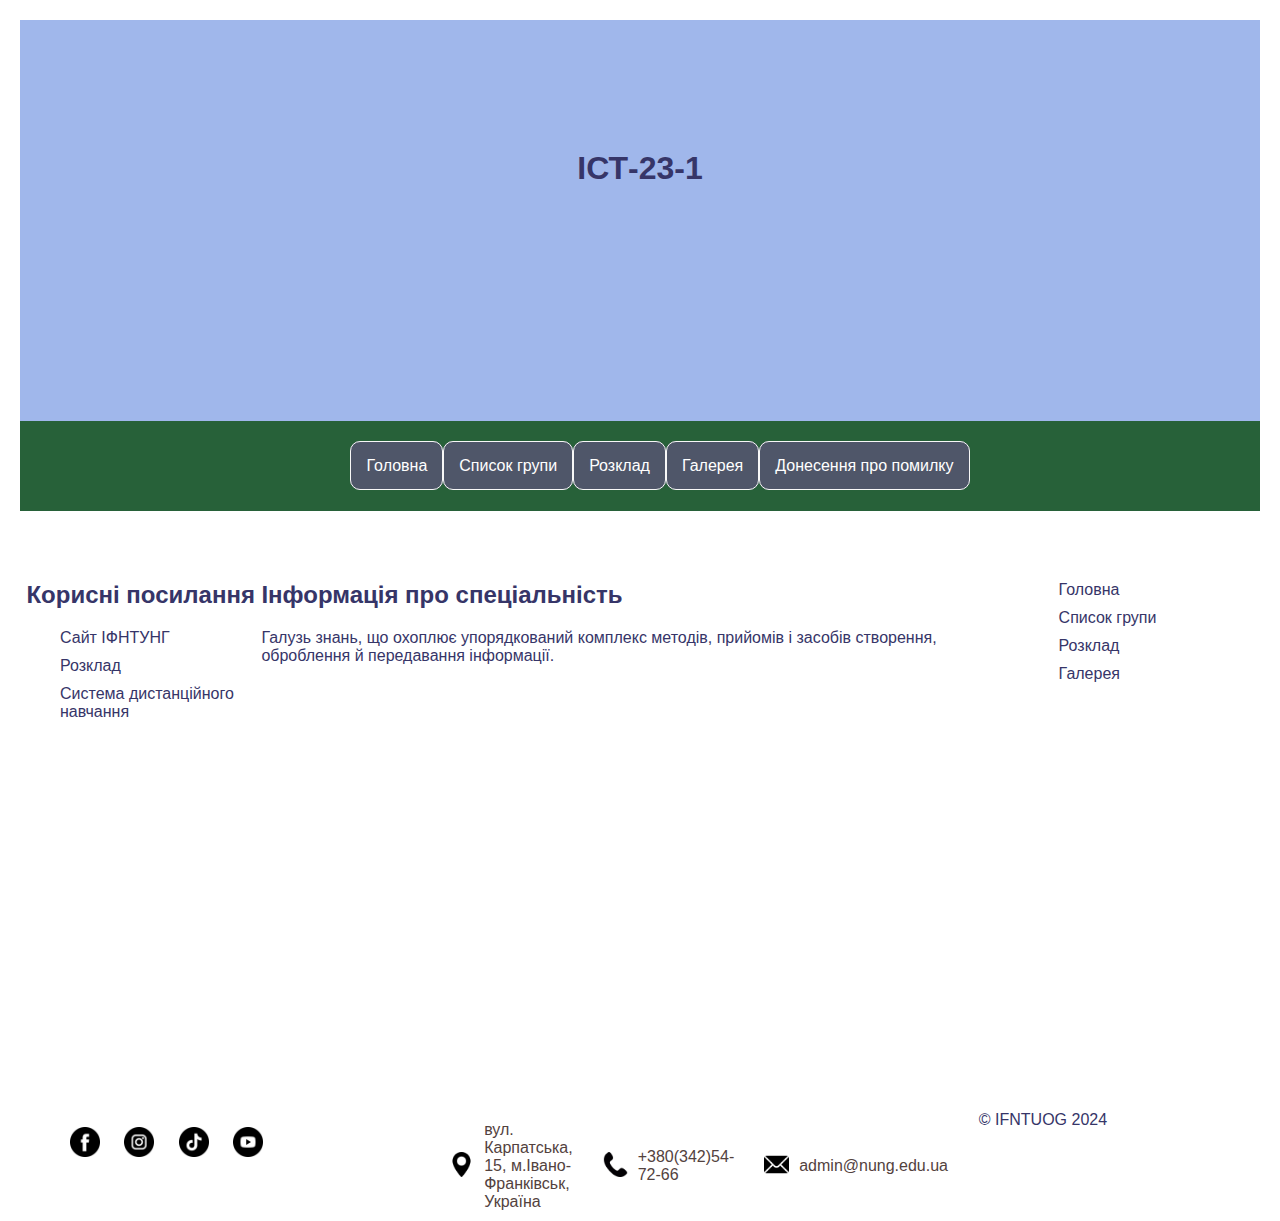
<file: index.html>
<!DOCTYPE html>
<html lang="en">
<head>
    <title>Головна</title>
    <link rel='stylesheet' href='style.css'/>
    <meta charset="utf-8"/>
</head>
<body>
    <header>
        <h1>ІСТ-23-1</h1>
    </header>
    <nav>
        <ul>
            <li><a href="index.html">Головна</a></li>
            <li><a href="list.html">Список групи</a></li>
            <li><a href="schedule.html">Розклад</a></li>
            <li><a href="gallery.html">Галерея</a></li>
            <li><a href="somemistakes.html">Донесення про помилку</a></li>
        </ul>
    </nav>
    <main>
        <aside>
            <h2>Корисні посилання</h2>
            <ul>
                <li><a href='https://nung.edu.ua'>Сайт ІФНТУНГ</a></li>
                <li><a href='https://dekanat.nung.edu.ua'>Розклад</a></li>
                <li><a href='https://dn.nung.edu.ua'>Система дистанційного навчання</a></li>
            </ul>
        </aside>
        <article>
            <h2>Інформація про спеціальність</h2>
            <p>
                Галузь знань, що охоплює упорядкований комплекс методів, прийомів і засобів створення, оброблення й передавання інформації.
            </p>
        </article>
        <aside>
            <ul>
                <li><a href="index.html">Головна</a></li>
                <li><a href="list.html">Список групи</a></li>
                <li><a href="schedule.html">Розклад</a></li>
                <li><a href="gallery.html">Галерея</a></li>
            </ul>
        </aside>
    </main>
    <footer>
        <div class="social-info">
            <ul>
                <li><a class="social-link" href="https://www.facebook.com/IFNTUOG/?locale=uk_UA"><img src="img/facebook.png"/></a></li>
                <li><a class="social-link" href="https://www.instagram.com/ifntuog/"><img src="img/instagram.png"/></a></li>
                <li><a class="social-link" href="https://www.tiktok.com/discover/ifntuog"><img src="img/tiktok.png"/></a></li>
                <li><a class="social-link" href="https://www.youtube.com/channel/UCYdrqFzK6wiczy4APixYy3A"><img src="img/youtube.png"/></a></li>
            </ul>
        </div>
        <div class="contact-info">
            <div ><p><a href="https://maps.app.goo.gl/bz1Skc3ejgHRUACm7"><div><img src="img/geo.png"></div>вул. Карпатська, 15, м.Івано-Франківськ, Україна</a></p></div>
            <div ><p><a href="tel:+380342547266"><div><img src="img/phone.png"></div>+380(342)54-72-66</a></p></div>
            <div ><p><a href="mailto:admin@nung.edu.ua"><div><img src="img/mail.png"></div>admin@nung.edu.ua</a></p></div>
        </div>
        <div>
            <div class="copyright-mark">© IFNTUOG 2024</div>
        </div>
            
    </div>
    </footer>
   
</body>
</html>
</file>
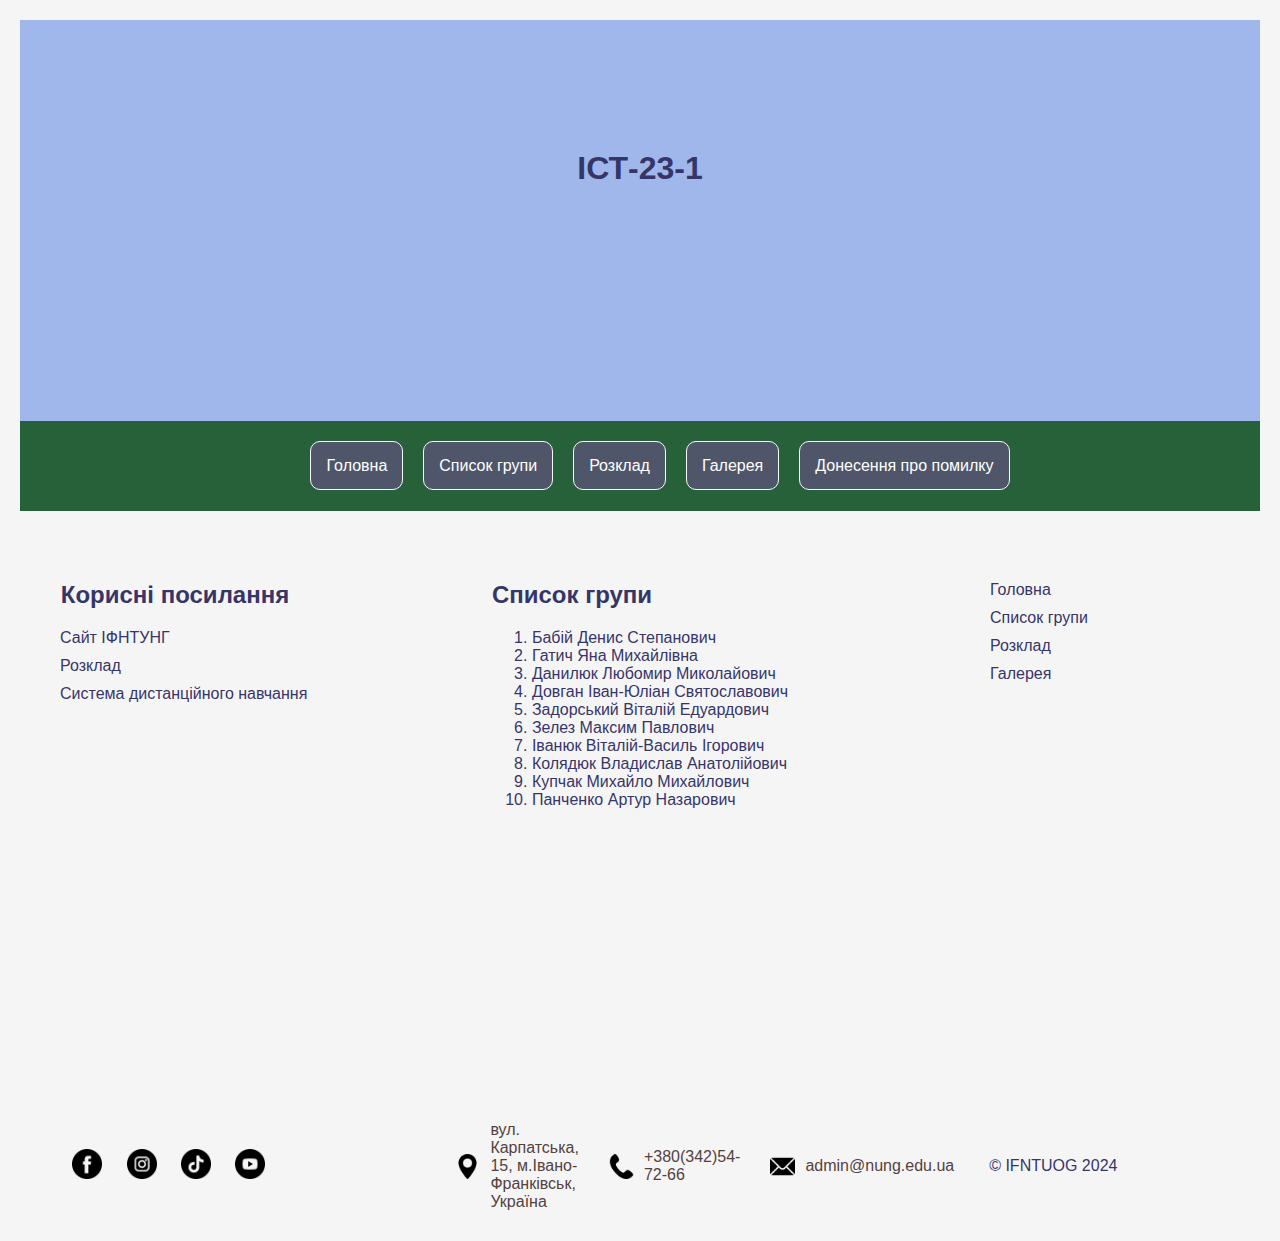
<file: list.html>
<html>
    <head>
        <title>Головна</title>
		<link rel='stylesheet' href='style.css'/>
		<meta charset="utf-8"/>
    </head>
    <body>
        <header>
            <h1>ІСТ-23-1</h1>
        </header>
        <nav>
            <ul>
                <li><a href="index.html">Головна</a></li>
                <li><a href="list.html">Список групи</a></li>
                <li><a href="schedule.html">Розклад</a></li>
                <li><a href="gallery.html">Галерея</a></li>
                <li><a href="somemistakes.html">Донесення про помилку</a></li>
            </ul>
        </nav>
        <main>
            <aside>
                <h2>Корисні посилання</h2>
                <ul>
                    <li><a href='https://nung.edu.ua'>Сайт ІФНТУНГ</a></li>
                    <li><a href='https://dekanat.nung.edu.ua'>Розклад</a></li>
                    <li><a href='https://dn.nung.edu.ua'>Система дистанційного навчання</a></li>
                </ul>
            </aside>
            <article>
                <h2>Список групи</h2>
                <ol>
                    <li>Бабій Денис Степанович</li>
                    <li>Гатич Яна Михайлівна</li>
                    <li id="red-bold">Данилюк Любомир Миколайович</li>
                    <li>Довган Іван-Юліан Святославович</li>
                    <li>Задорський Віталій Едуардович</li>
                    <li>Зелез Максим Павлович</li>
                    <li>Іванюк Віталій-Василь Ігорович</li>
                    <li>Колядюк Владислав Анатолійович</li>
                    <li>Купчак Михайло Михайлович</li>
                    <li>Панченко Артур Назарович</li>
                </ol>
            </article>
            <aside>
                <ul>
                    <li><a href="index.html">Головна</a></li>
                    <li><a href="list.html">Список групи</a></li>
                    <li><a href="schedule.html">Розклад</a></li>
                    <li><a href="gallery.html">Галерея</a></li>
                </ul>
            </aside>
        </main>
        <footer div class="down-footer">
            <div class="social-info">
                <ul>
                    <li><a class="social-link" href="https://www.facebook.com/IFNTUOG/?locale=uk_UA"><img src="img/facebook.png"/></a></li>
                    <li><a class="social-link" href="https://www.instagram.com/ifntuog/"><img src="img/instagram.png"/></a></li>
                    <li><a class="social-link" href="https://www.tiktok.com/discover/ifntuog"><img src="img/tiktok.png"/></a></li>
                    <li><a class="social-link" href="https://www.youtube.com/channel/UCYdrqFzK6wiczy4APixYy3A"><img src="img/youtube.png"/></a></li>
                </ul>
            </div>
            <div class="contact-info">
                <div ><p><a href="https://maps.app.goo.gl/bz1Skc3ejgHRUACm7"><div><img src="img/geo.png"></div>вул. Карпатська, 15, м.Івано-Франківськ, Україна</a></p></div>
                <div ><p><a href="tel:+380342547266"><div><img src="img/phone.png"></div>+380(342)54-72-66</a></p></div>
                <div ><p><a href="mailto:admin@nung.edu.ua"><div><img src="img/mail.png"></div>admin@nung.edu.ua</a></p></div>
            </div>
            <div>
                <div class="copyright-mark">© IFNTUOG 2024</div>
            </div>
                
        </div>
        </footer>
    </body>
</html>
</file>
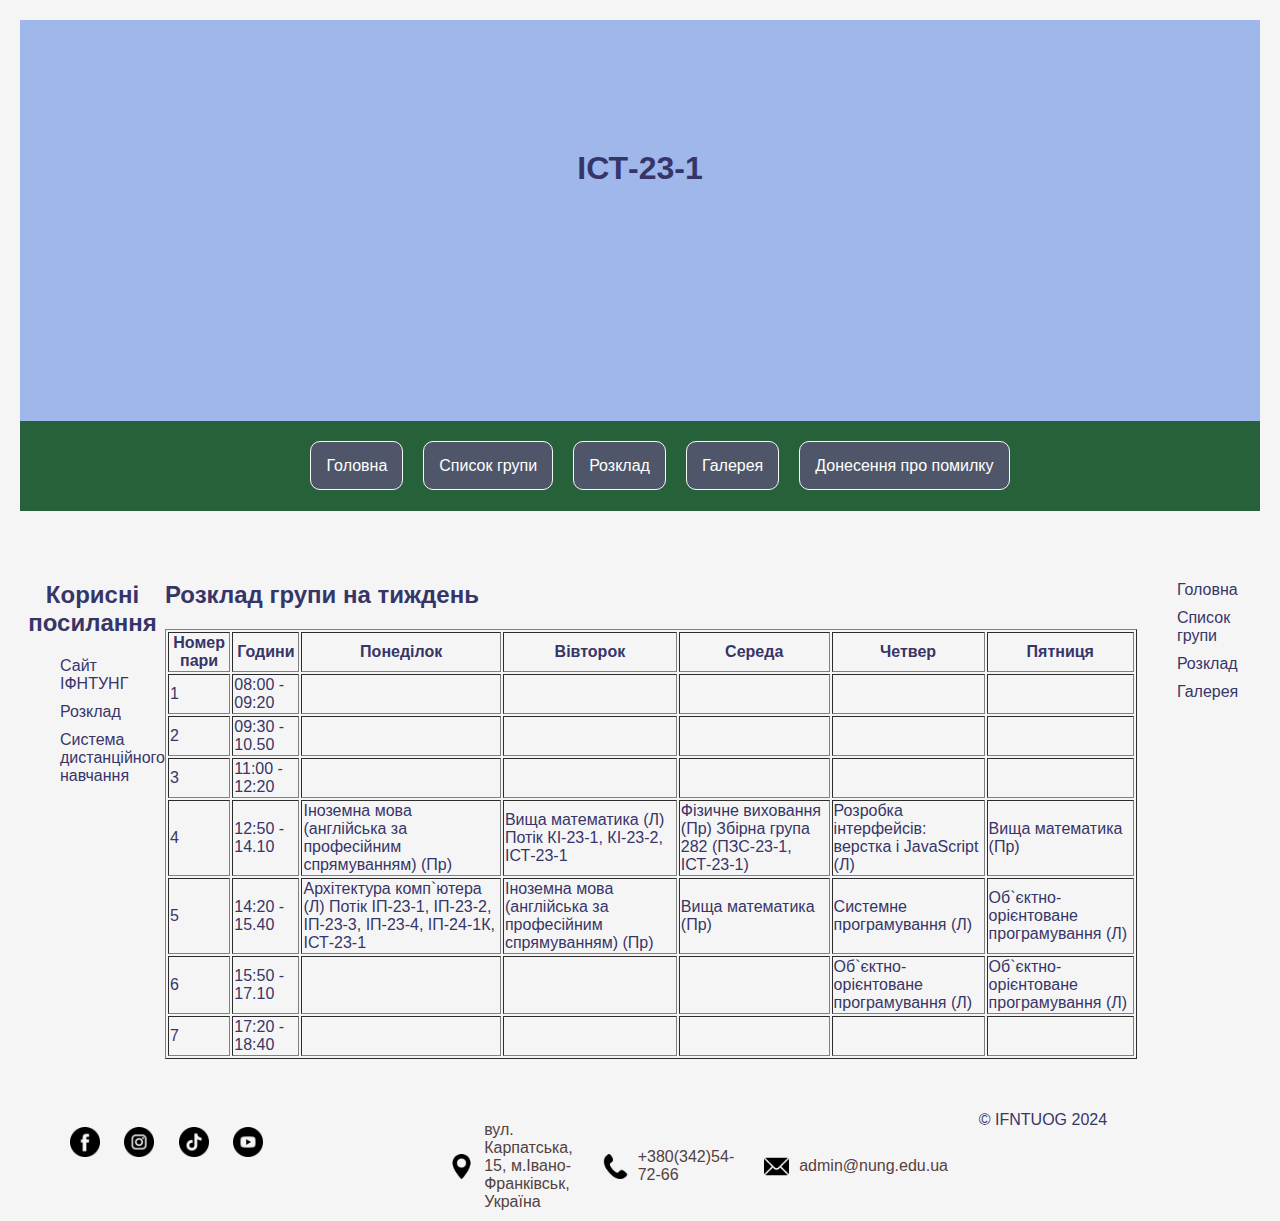
<file: schedule.html>
<html>
    <head>
        <title>Головна</title>
		<link rel='stylesheet' href='style.css'/>
		<meta charset="utf-8"/>
    </head>
    <body>
        <header>
            <h1>ІСТ-23-1</h1>
        </header>
        <nav>
            <ul>
                <li><a href="index.html">Головна</a></li>
                <li><a href="list.html">Список групи</a></li>
                <li><a href="schedule.html">Розклад</a></li>
                <li><a href="gallery.html">Галерея</a></li>
                <li><a href="somemistakes.html">Донесення про помилку</a></li>
            </ul>
        </nav>
        <main>
            <aside>
                <h2>Корисні посилання</h2>
                <ul>
                    <li><a href='https://nung.edu.ua'>Сайт ІФНТУНГ</a></li>
                    <li><a href='https://dekanat.nung.edu.ua'>Розклад</a></li>
                    <li><a href='https://dn.nung.edu.ua'>Система дистанційного навчання</a></li>
                </ul>
            </aside>
            <article>
                <h2>Розклад групи на тиждень</h2>
                <table border="1">
                    <tr>
                        <th>Номер пари</th>
                        <th>Години</th>
                        <th>Понеділок</th>
                        <th>Вівторок</th>
                        <th>Середа</th>
                        <th>Четвер</th>
                        <th>Пятниця</th>
                    </tr>
                    <tr>
                        <td>1</td>
                        <td>08:00 - 09:20</td>
                        <td></td>
                        <td></td>
                        <td></td>
                        <td></td>
                        <td></td>
                    </tr>
                    <tr>
                        <td>2</td>
                        <td>09:30 - 10.50</td>
                        <td></td>
                        <td></td>
                        <td></td>
                        <td></td>
                        <td></td>
            
                    </tr>
                    <tr>
                        <td>3</td>
                        <td>11:00 - 12:20</td>
                        <td></td>
                        <td></td>
                        <td></td>
                        <td></td>
                        <td></td>
                    </tr>
                    <tr>
                        <td>4</td>
                        <td>12:50 - 14.10</td>
                        <td>Іноземна мова (англійська за професійним спрямуванням) (Пр)</td>
                        <td>Вища математика (Л)
            Потік КІ-23-1, КІ-23-2, ІСТ-23-1</td>
                        <td>Фізичне виховання (Пр)
            Збірна група 282 (ПЗС-23-1, ІСТ-23-1)</td>
                        <td>Розробка інтерфейсів: верстка і JavaScript (Л)</td>
                        <td>Вища математика (Пр)</td>
            
                    </tr>
                    <tr>
                        <td>5</td>
                        <td>14:20 - 15.40</td>
                        <td>Архітектура комп`ютера (Л)
            Потік ІП-23-1, ІП-23-2, ІП-23-3, ІП-23-4, ІП-24-1К, ІСТ-23-1</td>
                        <td>Іноземна мова (англійська за професійним спрямуванням) (Пр)</td>
                        <td>Вища математика (Пр)</td>
                        <td>Системне програмування (Л)</td>
                        <td>Об`єктно-орієнтоване програмування (Л)</td>
            
                    </tr>
                    <tr>
                        <td>6</td>
                        <td>15:50 - 17.10</td>
                        <td></td>
                        <td></td>
                        <td></td>
                        <td>Об`єктно-орієнтоване програмування (Л)</td>
                        <td>Об`єктно-орієнтоване програмування (Л)</td>
            
                    </tr>
                    <tr>
                        <td>7</td>
                        <td>17:20 - 18:40</td>
                        <td></td>
                        <td></td>
                        <td></td>
                        <td></td>
                        <td></td>
            
                    </tr>
                </table>
            </article>
            <aside>
                <ul>
                    <li><a href="index.html">Головна</a></li>
                    <li><a href="list.html">Список групи</a></li>
                    <li><a href="schedule.html">Розклад</a></li>
                    <li><a href="gallery.html">Галерея</a></li>
                </ul>
            </aside>
        </main>
        <footer>
            <div class="social-info">
                <ul>
                    <li><a class="social-link" href="https://www.facebook.com/IFNTUOG/?locale=uk_UA"><img src="img/facebook.png"/></a></li>
                    <li><a class="social-link" href="https://www.instagram.com/ifntuog/"><img src="img/instagram.png"/></a></li>
                    <li><a class="social-link" href="https://www.tiktok.com/discover/ifntuog"><img src="img/tiktok.png"/></a></li>
                    <li><a class="social-link" href="https://www.youtube.com/channel/UCYdrqFzK6wiczy4APixYy3A"><img src="img/youtube.png"/></a></li>
                </ul>
            </div>
            <div class="contact-info">
                <div ><p><a href="https://maps.app.goo.gl/bz1Skc3ejgHRUACm7"><div><img src="img/geo.png"></div>вул. Карпатська, 15, м.Івано-Франківськ, Україна</a></p></div>
                <div ><p><a href="tel:+380342547266"><div><img src="img/phone.png"></div>+380(342)54-72-66</a></p></div>
                <div ><p><a href="mailto:admin@nung.edu.ua"><div><img src="img/mail.png"></div>admin@nung.edu.ua</a></p></div>
            </div>
            <div>
                <div class="copyright-mark">© IFNTUOG 2024</div>
            </div>
                
        </div>
        </footer>
    </body>
</html>
</file>
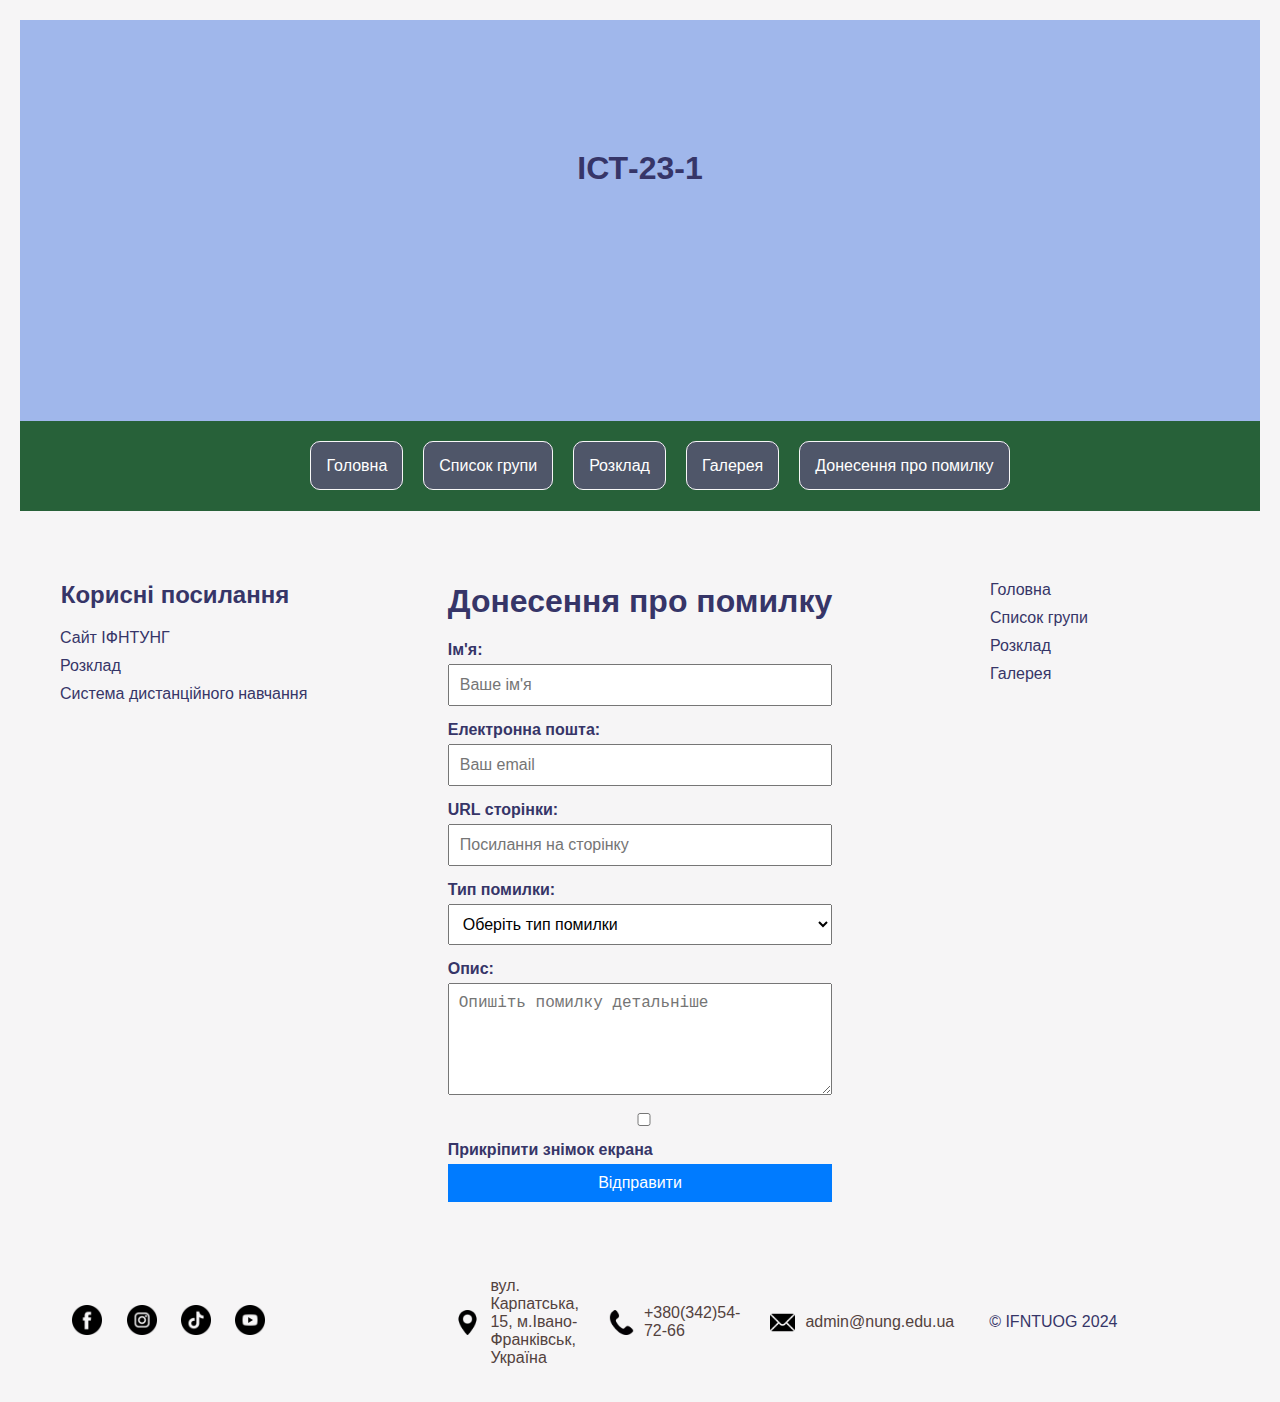
<file: somemistakes.html>
<html>
    <head>
        <title>Головна</title>
		<link rel='stylesheet' href='style.css'/>
		<meta charset="utf-8"/>
    </head>
    <body>
        <header>
            <h1>ІСТ-23-1</h1>
        </header>
        <nav>
            <ul>
                <li><a href="index.html">Головна</a></li>
                <li><a href="list.html">Список групи</a></li>
                <li><a href="schedule.html">Розклад</a></li>
                <li><a href="gallery.html">Галерея</a></li>
                <li><a href="somemistakes.html">Донесення про помилку</a></li>
            </ul>
        </nav>
        <main>
            <aside>
                <h2>Корисні посилання</h2>
                <ul>
                    <li><a href='https://nung.edu.ua'>Сайт ІФНТУНГ</a></li>
                    <li><a href='https://dekanat.nung.edu.ua'>Розклад</a></li>
                    <li><a href='https://dn.nung.edu.ua'>Система дистанційного навчання</a></li>
                </ul>
            </aside>
            <article>
                <h1>Донесення про помилку</h1>
                <form action="/submit-error" method="post" enctype="multipart/form-data">
                    <label for="name">Ім'я:</label>
                    <input type="text" id="name" name="name" placeholder="Ваше ім'я" required>
                
                    <label for="email">Електронна пошта:</label>
                    <input type="email" id="email" name="email" placeholder="Ваш email" required>
                
                    <label for="url">URL сторінки:</label>
                    <input type="url" id="url" name="url" placeholder="Посилання на сторінку" required>
                
                    <label for="errorType">Тип помилки:</label>
                    <select id="errorType" name="errorType" required>
                        <option value="">Оберіть тип помилки</option>
                        <option value="technical">Технічна</option>
                        <option value="content">Зміст</option>
                        <option value="design">Дизайн</option>
                        <option value="other">Інша</option>
                    </select>
                
                    <label for="description">Опис:</label>
                    <textarea id="description" name="description" rows="5" placeholder="Опишіть помилку детальніше" required></textarea>
                
                    <label>
                        <input type="checkbox" id="screenshot" name="screenshot">
                        Прикріпити знімок екрана
                    </label>
                
                    <button type="submit">Відправити</button>
                </form>
            </article>
            <aside>
                <ul>
                    <li><a href="index.html">Головна</a></li>
                    <li><a href="list.html">Список групи</a></li>
                    <li><a href="schedule.html">Розклад</a></li>
                    <li><a href="gallery.html">Галерея</a></li>
                </ul>
            </aside>
        </main>
        <footer div class="down-footer">
            <div class="social-info">
                <ul>
                    <li><a class="social-link" href="https://www.facebook.com/IFNTUOG/?locale=uk_UA"><img src="img/facebook.png"/></a></li>
                    <li><a class="social-link" href="https://www.instagram.com/ifntuog/"><img src="img/instagram.png"/></a></li>
                    <li><a class="social-link" href="https://www.tiktok.com/discover/ifntuog"><img src="img/tiktok.png"/></a></li>
                    <li><a class="social-link" href="https://www.youtube.com/channel/UCYdrqFzK6wiczy4APixYy3A"><img src="img/youtube.png"/></a></li>
                </ul>
            </div>
            <div class="contact-info">
                <div ><p><a href="https://maps.app.goo.gl/bz1Skc3ejgHRUACm7"><div><img src="img/geo.png"></div>вул. Карпатська, 15, м.Івано-Франківськ, Україна</a></p></div>
                <div ><p><a href="tel:+380342547266"><div><img src="img/phone.png"></div>+380(342)54-72-66</a></p></div>
                <div ><p><a href="mailto:admin@nung.edu.ua"><div><img src="img/mail.png"></div>admin@nung.edu.ua</a></p></div>
            </div>
            <div>
                <div class="copyright-mark">© IFNTUOG 2024</div>
            </div>
                
        </div>
        </footer>
    </body>
</html>
</file>
<file: style.css>
body{
    font-family: Arial, Helvetica, sans-serif;
    color:#363568;
    background-color: F6F5F6;
}
header{

    padding:50px;
    background-color: #a0b7eb;
}
header h1{
    text-align: center;
    margin-top:80px;
    height: 200px;
}
nav{
    background-color:#276139;
    padding:20px;
}
nav ul li{
    display: inline;

}
nav ul{
    display: flex;
    flex-direction: row;
    list-style-type: none;
    justify-content: center;
}
nav ul li a{
    border:1px #f7f7f7 solid;
    padding:15px 15px;
    margin:20 10px;
    border-radius:10px;
    text-decoration: none;
    background-color:#4f5669;
    color:#ffffff;
}

main{
    margin-top: 50px;
    margin-bottom:50px;
    display: flex;
    flex-direction: row;
    min-height:500px;
    justify-content: space-between;
}
aside,article{
    float:left;
    margin:0;
}
aside{
    width:25%;

}
aside ul{
    margin-top:20px;
}
aside h2{
    text-align:center;
}
aside li{
    list-style-type: none;
    margin-top:10px;
}
aside a{
    text-decoration: none;
    color:#363568;
}
article{
}

.footer-contacts{
    display: flex;
    flex-direction: row;
    justify-content: space-around;
    align-items: center;
}
.down-footer{
    display: flex;
    flex-direction: row;
    justify-content: space-around;
    align-items: center;
}
footer{
    width:100%;
    display:block;
}
footer ul li{
    display:inline;
    margin:0 10px;
}
.social-link img{
    width:30px;

}
.gallery-container{
    display: flex;
    flex-direction: row;
    justify-content: space-around;
    flex-wrap: wrap;
}
footer > div{
    width:33%;
    float:left;
} 
.gallery-container{
    display: flex;
    flex-direction: row;
    justify-content: space-around;
    flex-wrap: wrap;
}
.gallery-container div{
    max-width:33%;
}
.gallery-container div img{
    width:100%;
}

.contact-info{
    display: flex;
    flex-direction: row;
    justify-content: space-around;
    align-items: center;
    color:#53423e;
    text-decoration:none;
}
.contact-info div{
    display: flex;
    align-items: center;
    margin:10px;
    color:#53423e;
    text-decoration:none;
}
.contact-info div img{
    width: 25px;
}
.contact-info div a{
    color:#53423e;
    text-decoration:none;
}
.copyright-mark{
    text-align: center;
}   
@media only screen and (max-width: 768px){
    nav ul{
        flex-direction: column;
        align-items: center;
    }
    nav ul li{
        margin-top:30px;
    }
    header{
        padding-bottom:20px;
    }
    main{
        flex-direction: column;
        min-height: auto;
    }
    header h1{
        margin-top:0px;
    }
    .rightsidebar{
        display:none;
    }
    #usefulLinks{
        order:2;
    }
    article{
        order:1;
        padding:0px 20px;

    }
    .links-align{
        display: flex;
        justify-content: center;
    }
    .contact-info{
        display:flex;
        flex-direction: column;
        justify-content: flex-start;
    }
    .contact-info div{
     margin: 2px;
     
    }
    .contact-info div img{
        margin-right: 10px;
    }
    .social-info{
        margin-right: 20px;
    }
    .gallery-container div{
        max-width: 50%;
    }
}
@media only screen and (max-width:500px){
    .contact-info{
        flex-direction: column;
        padding: 20px;
    }
    .gallery-container div{
        max-width: 100%;
    }
  
}


body {
    font-family: Arial, sans-serif;
    margin: 20px;
}

form {
    max-width: 400px;
    margin: 0 auto;
}

label {
    display: block;
    margin-bottom: 5px;
    font-weight: bold;
}

input, select, textarea, button {
    width: 100%;
    margin-bottom: 15px;
    padding: 10px;
    font-size: 16px;
}

button {
    background-color: #007BFF;
    color: white;
    border: none;
    cursor: pointer;
}

button:hover {
    background-color: #0056b3;
}
</file>
